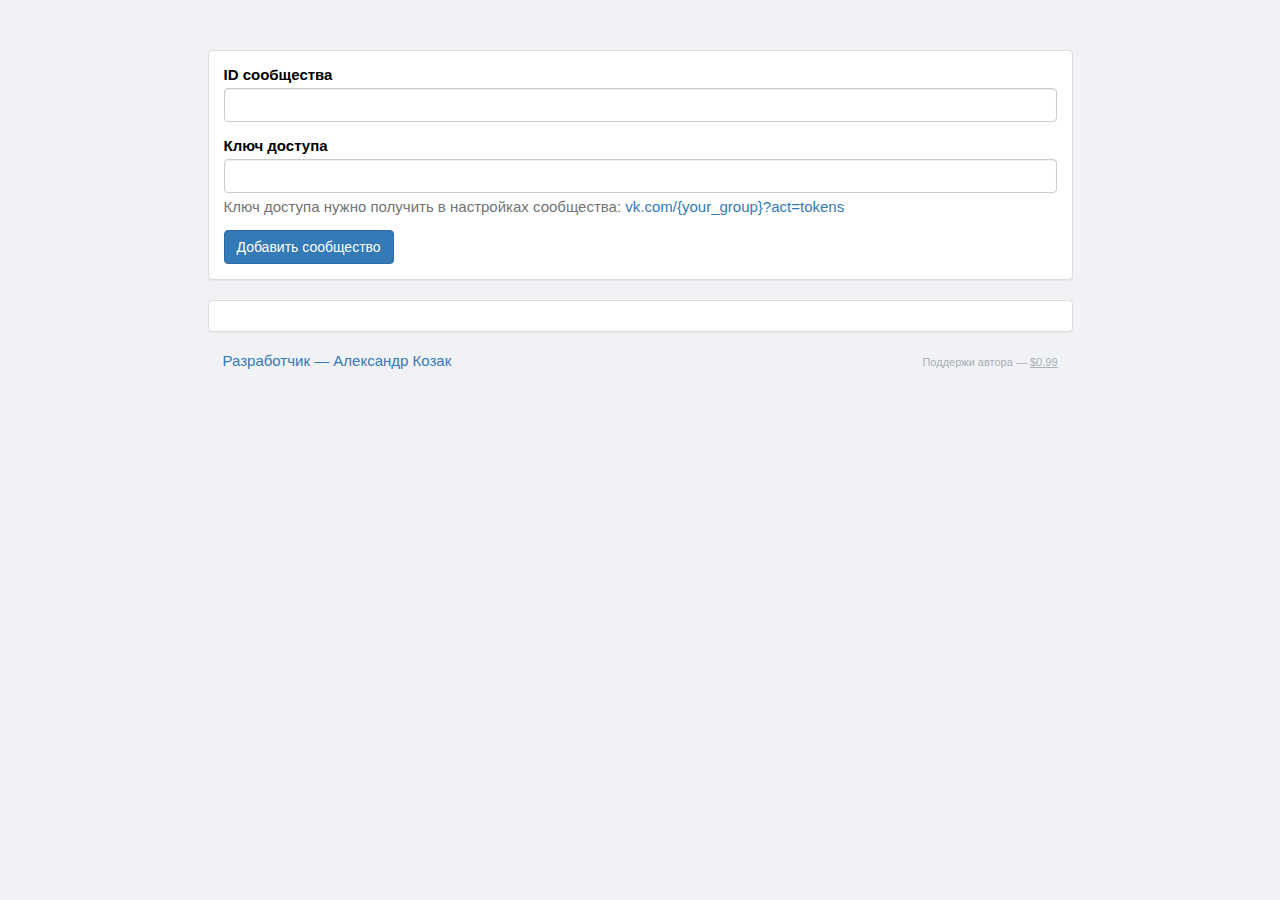
<file: options/index.html>
<!DOCTYPE html>
<html lang="ru">
<head>
	<title loc >Настройки</title>
	<meta charset="UTF-8">
	<link rel="stylesheet" href="../popup/css/bootstrap.min.css">
	<link rel="stylesheet" href="css/style.css">
</head>
<body>
	<div class="panel panel-default">
		<div class="panel-body">
			<form>
				<fieldset>
					<div class="form-group">
						<label class="control-label" for="inputID">ID сообщества</label>
						<input type="text" class="form-control" id="inputID">
					</div>
					<div class="form-group">
						<label class="control-label" for="inputKEY">Ключ доступа</label>
						<input type="text" class="form-control" id="inputKEY" aria-describedby="helpKey">
						<span id="helpKey" class="help-block">Ключ доступа нужно получить в настройках сообщества: <a>vk.com/{your_group}?act=tokens</a></span>
					</div>
					<button type="submit" class="btn btn-primary">Добавить сообщество</button>
				</fieldset>
			</form>
		</div>
	</div>

	<div class="panel panel-default list">
		<div class="panel-body">
			<table class="table table-hover">
				<tbody></tbody>
			</table>
		</div>
	</div>
	<div class="row">
		<a href="https://vk.com/alex.kozack" class="col-xs-6">Разработчик — Александр Козак</a>
		<a target="_blank" href="https://www.liqpay.com/api/3/checkout?data=eyJ2ZXJzaW9uIjozLCJhY3Rpb24iOiJwYXkiLCJwdWJsaWNfa2V5IjoiaTE2NjU2NzE5NDQwIiwiYW1vdW50IjoiMSIsImN1cnJlbmN5IjoiVVNEIiwiZGVzY3JpcHRpb24iOiLQnNC%2B0Lkg0YLQvtCy0LDRgCIsInR5cGUiOiJidXkiLCJsYW5ndWFnZSI6InJ1In0%3D&signature=BmmY3Bk5uWc322i146Oe5be6HUM%3D" class="copy col-xs-6">Поддержи автора — <u>$0.99</u></a>
	</div>


	<script src="../inc/jquery.js"></script>
	<script src="../inc/Vk.class.js"></script>
	<script src="main.js"></script>
</body>
</html>
</file>
<file: options/css/style.css>
body {
  color: #000;
  font: normal 15px "Arial", sans-serif;
  background: #f0f2f5;
  margin: 0 auto;
  padding: 50px 10px;
  box-sizing: border-box; }
  @media (max-width: 1000px) {
    body {
      max-width: 600px;
      width: 100%; } }

.panel, .row {
    max-width: 865px;
    margin-left: auto;
    margin-right: auto;
  }

.input-group .form-control.gr-id {
  width: 125px;
}
.input-group .form-control.gr-key {
  width: calc(100% - 125px);
}
.table {
  margin: 0;
}
.table>tbody>tr>td, .table>tbody>tr>th, .table>tfoot>tr>td, .table>tfoot>tr>th, .table>thead>tr>td, .table>thead>tr>th {
  vertical-align: middle;
}

.copy {
  line-height: 20px;
  font-size: 11px;
  text-align: right;
  display: block;
  color: #AAAFB5;
  max-width: 865px;
    margin: 0 auto;
}
</file>
